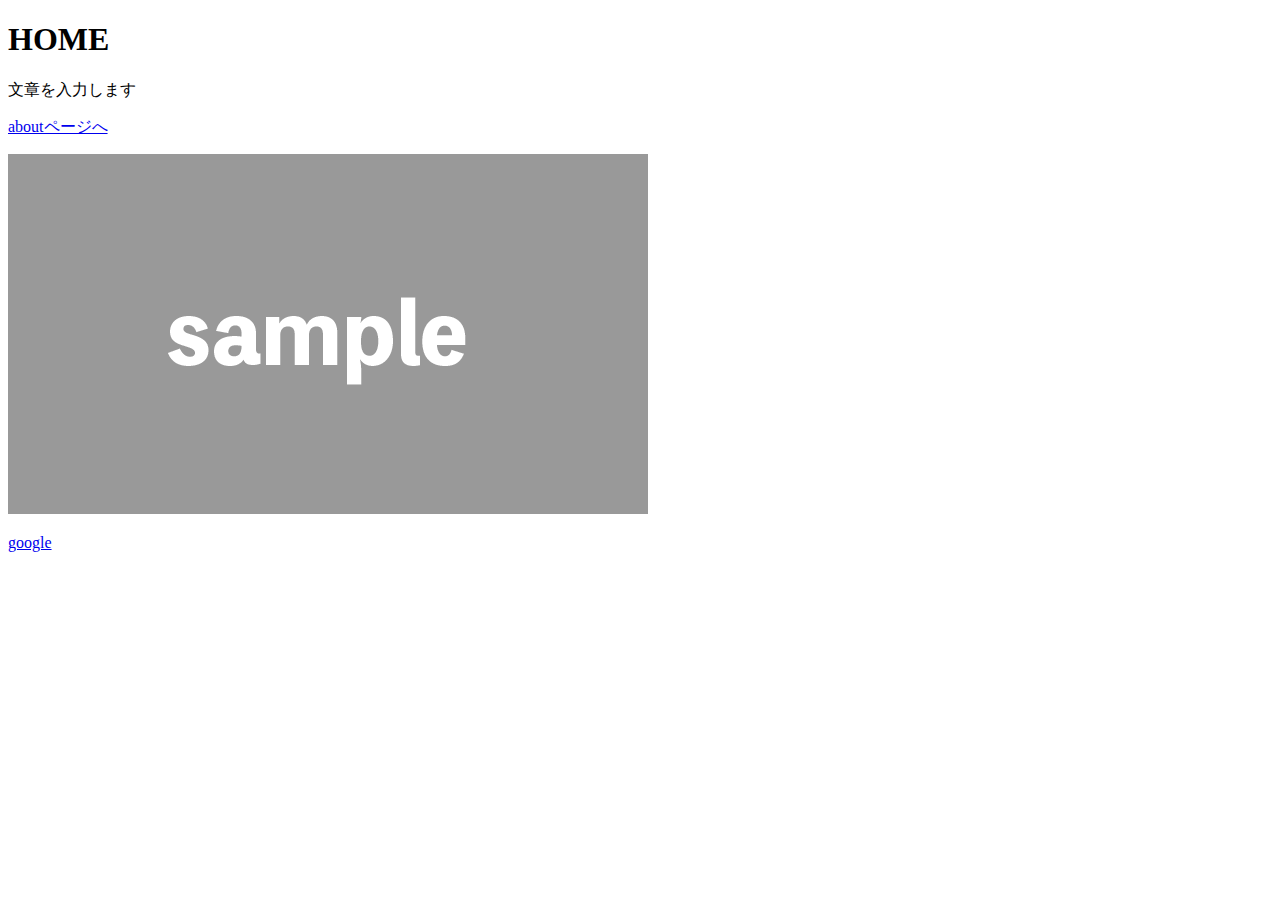
<file: index.html>
<!DOCTYPE html>
<html lang="ja">
  <head>
      <meta charset="UTF-8">
      <title>サンプルページ</title>
  </head>
    <body>
      <h1>HOME</h1>
      <p>文章を入力します</p>
      <p>
        <a href="about.html">aboutページへ</a>
     </p>
     <p>
        <img src="images/sample.png" alt="画像">
        <p>
          <a href="https://ngsm-syr.github.io/html_sample_01/" target="_blank">google</a>
        </p>
      </p>      
  </body>
</html>
</file>
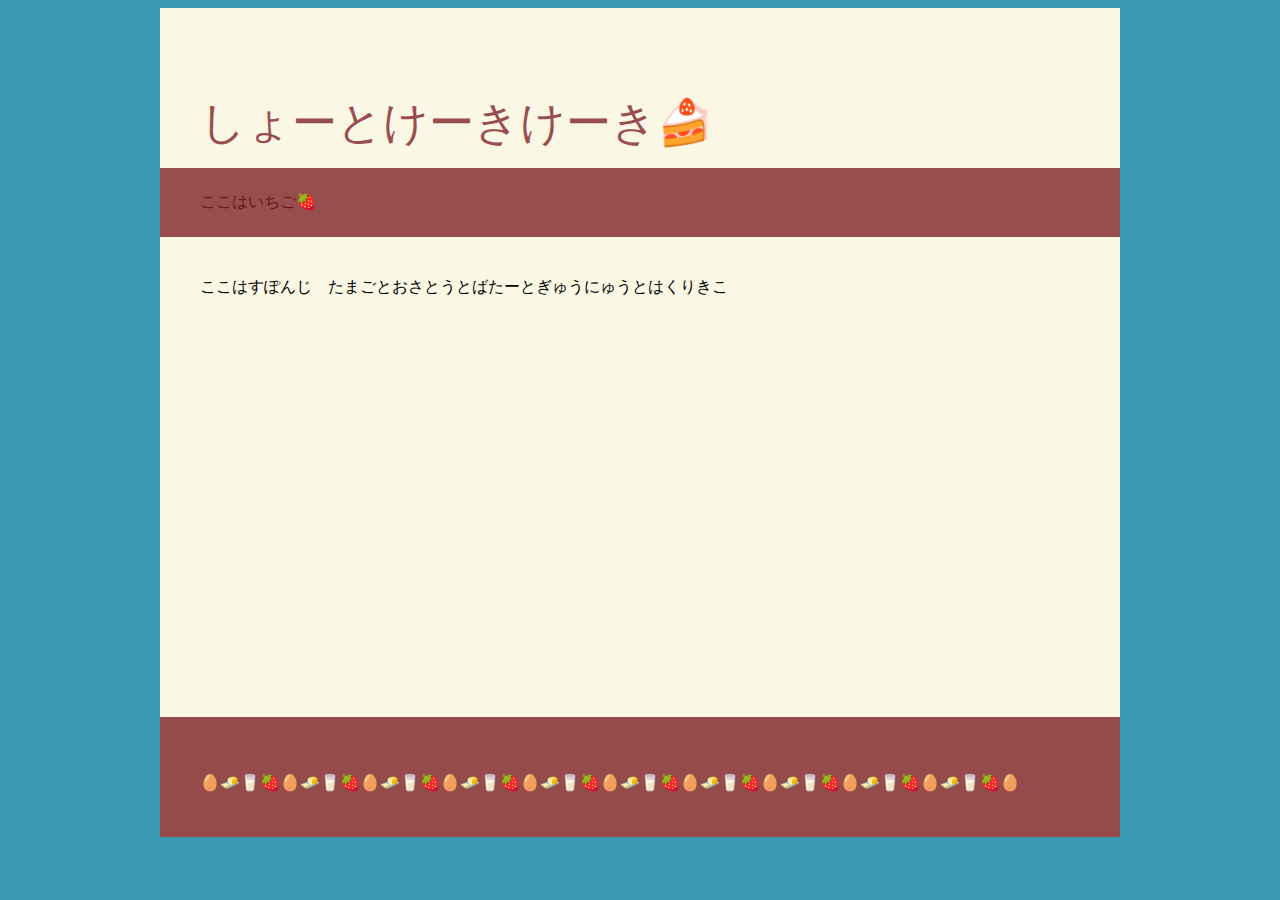
<file: css_sample_01/index.html>
<!DOCTYPE html>
<html lang="ja">

<head>
  <meta charset="UTF-8">
  <link rel="stylesheet" href="style.css">
  <meta name="viewport" content="width=device-width, initial-scale=1.0">
  <title>サイトのタイトル</title>
</head>

<body>
  <div id="wrap">

    <header> 
      <p class="page-title">しょーとけーきけーき🍰 </p>
    </header> 
    <nav> 
      <p>ここはいちご🍓</p> 
    </nav> 
    <main> 
      <pclass="page-title>ここはすぽんじ　たまごとおさとうとばたーとぎゅうにゅうとはくりきこ</p>
    </main> 
    <footer> 
      <p>🥚🧈🥛🍓🥚🧈🥛🍓🥚🧈🥛🍓🥚🧈🥛🍓🥚🧈🥛🍓🥚🧈🥛🍓🥚🧈🥛🍓🥚🧈🥛🍓🥚🧈🥛🍓🥚🧈🥛🍓🥚</p>
    </footer> 
  </div>
</body>

</html>
</file>
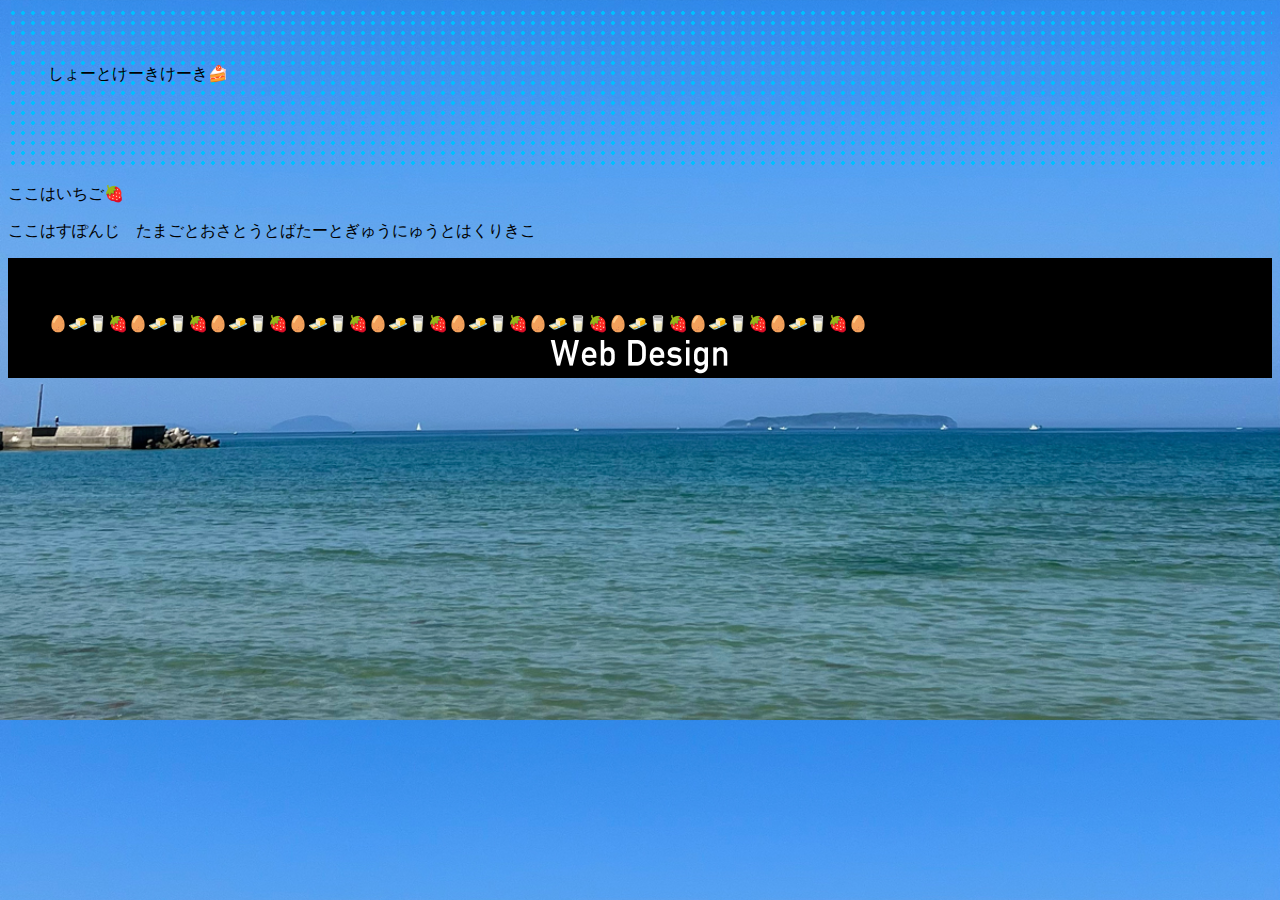
<file: css_sample_02/index.html>
<!DOCTYPE html>
<html lang="ja">

<head>
  <meta charset="UTF-8">
  <link rel="stylesheet" href="style.css">
  <meta name="viewport" content="width=device-width, initial-scale=1.0">
  <title>サイトのタイトル</title>
</head>

<body>
  <div id="wrap">

    <header> 
      <p class="page-title">しょーとけーきけーき🍰 </p>
    </header> 
    <nav> 
      <p>ここはいちご🍓</p> 
    </nav> 
    <main> 
      <pclass="page-title>ここはすぽんじ　たまごとおさとうとばたーとぎゅうにゅうとはくりきこ</p>
    </main> 
    <footer> 
      <p>🥚🧈🥛🍓🥚🧈🥛🍓🥚🧈🥛🍓🥚🧈🥛🍓🥚🧈🥛🍓🥚🧈🥛🍓🥚🧈🥛🍓🥚🧈🥛🍓🥚🧈🥛🍓🥚🧈🥛🍓🥚</p>
    </footer> 
  </div>
</body>

</html>
</file>
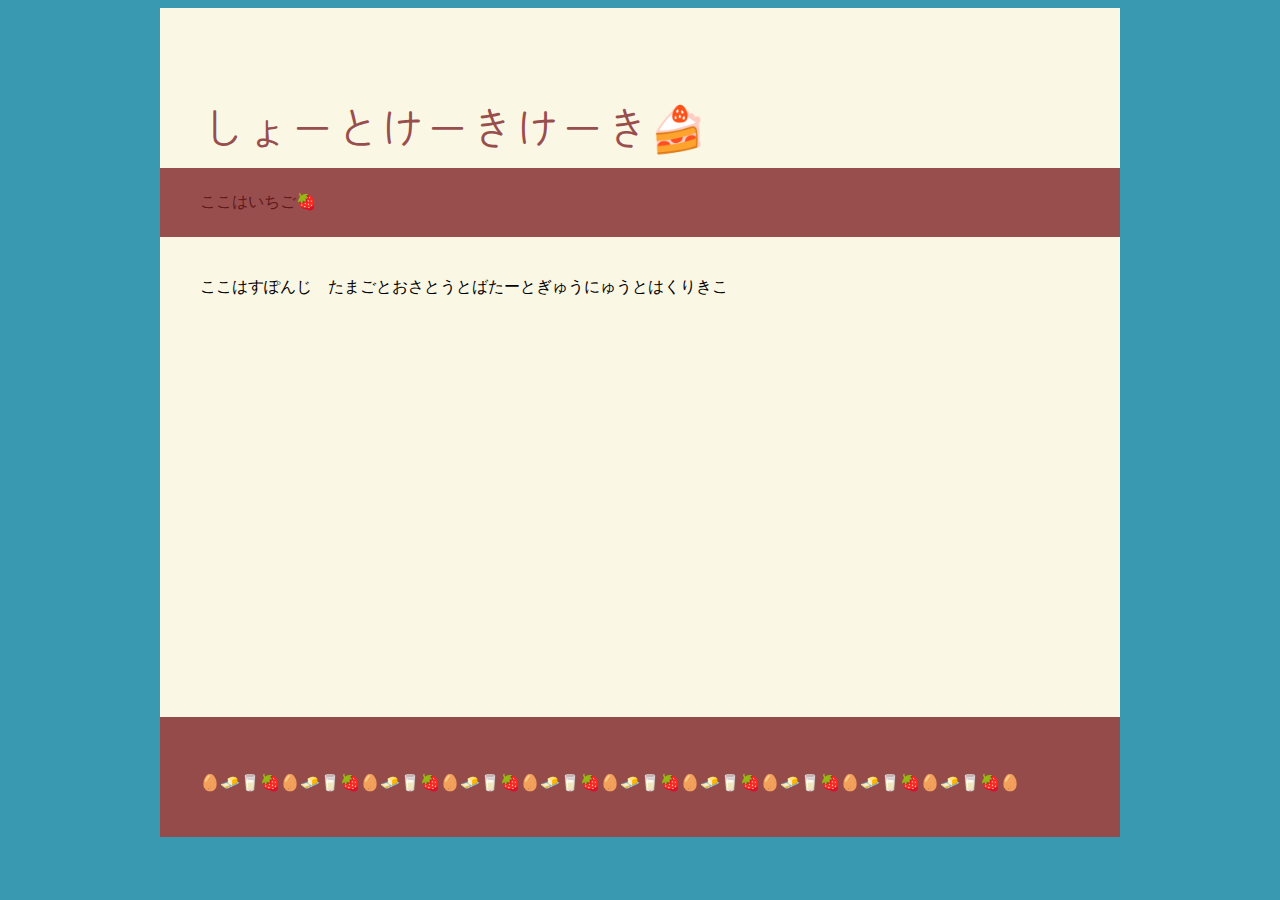
<file: css_sample_03/index.html>
<!DOCTYPE html>
<html lang="ja">

<head>
  <meta charset="UTF-8">
  <link rel="preconnect" href="https://fonts.googleapis.com">
  <link rel="preconnect" href="https://fonts.gstatic.com" crossorigin>
  <link href="https://fonts.googleapis.com/css2?family=Zen+Maru+Gothic&display=swap" rel="stylesheet">
  <link rel="stylesheet" href="style.css">
  <title>🍰</title>
</head>

<body>
  <div id="wrap">

    <header> 
      <p class="page-title">しょーとけーきけーき🍰 </p>
    </header> 
    <nav><meta charset="UTF-8">
        <link rel="preconnect" href="https://fonts.googleapis.com">
        <link rel="preconnect" href="https://fonts.gstatic.com" crossorigin>
        <link href="https://fonts.googleapis.com/css2?family=Zen+Maru+Gothic&display=swap" rel="stylesheet">
        <link rel="stylesheet" href="style.css">
      <p>ここはいちご🍓</p> 
    </nav> 
    <main> 
        <meta charset="UTF-8">
  <link rel="preconnect" href="https://fonts.googleapis.com">
  <link rel="preconnect" href="https://fonts.gstatic.com" crossorigin>
  <link href="https://fonts.googleapis.com/css2?family=Zen+Maru+Gothic&display=swap" rel="stylesheet">
  <link rel="stylesheet" href="style.css">
      <pclass="page-title>ここはすぽんじ　たまごとおさとうとばたーとぎゅうにゅうとはくりきこ</p>
    </main> 
    <footer> 
      <p>🥚🧈🥛🍓🥚🧈🥛🍓🥚🧈🥛🍓🥚🧈🥛🍓🥚🧈🥛🍓🥚🧈🥛🍓🥚🧈🥛🍓🥚🧈🥛🍓🥚🧈🥛🍓🥚🧈🥛🍓🥚</p>
    </footer> 
  </div>
</body>

</html>
</file>
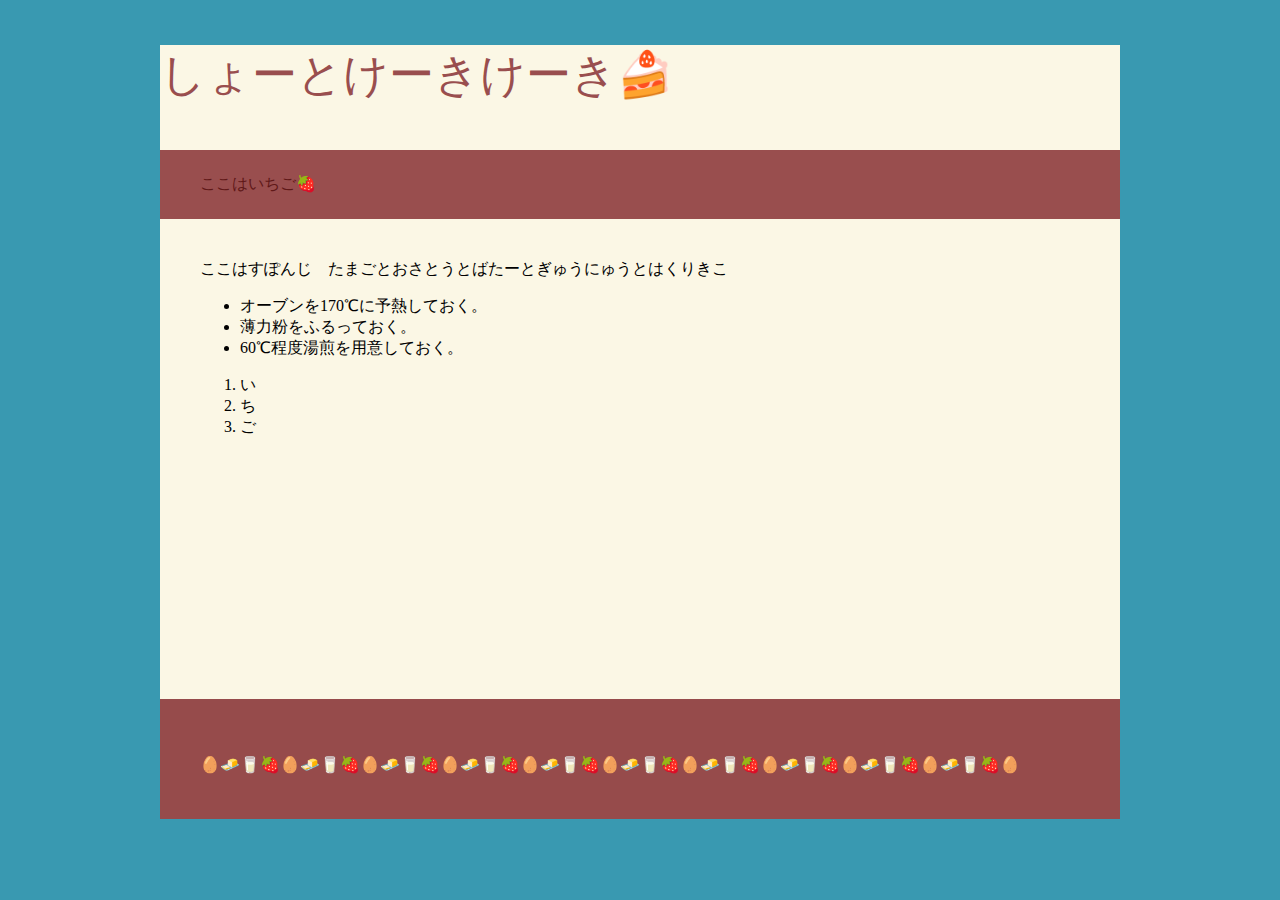
<file: css_sample_04/index.html>
<!DOCTYPE html>
<html lang="ja">

<head>
  <meta charset="UTF-8">
  <link rel="stylesheet" href="style.css">
  <meta name="viewport" content="width=device-width, initial-scale=1.0">
  <title>🍰</title>
</head>

<body>
  <div id="wrap">

    <header> 
      <p class="page-title">しょーとけーきけーき🍰 </p>
    </header> 
    <nav>
      <p>ここはいちご🍓</p> 
    </nav> 
    <main> 
      <pclass="page-title>ここはすぽんじ　たまごとおさとうとばたーとぎゅうにゅうとはくりきこ</p>
      <ul>
        <li>オーブンを170℃に予熱しておく。</li>
        <li>薄力粉をふるっておく。</li>
        <li>60℃程度湯煎を用意しておく。</li>
      </ul>
      <ol>
        <li>い</li>
        <li>ち</li>
        <li>ご</li>
      </ol>
    </main> 
    <footer> 
      <p>🥚🧈🥛🍓🥚🧈🥛🍓🥚🧈🥛🍓🥚🧈🥛🍓🥚🧈🥛🍓🥚🧈🥛🍓🥚🧈🥛🍓🥚🧈🥛🍓🥚🧈🥛🍓🥚🧈🥛🍓🥚</p>
    </footer> 
  </div>
</body>

</html>
</file>
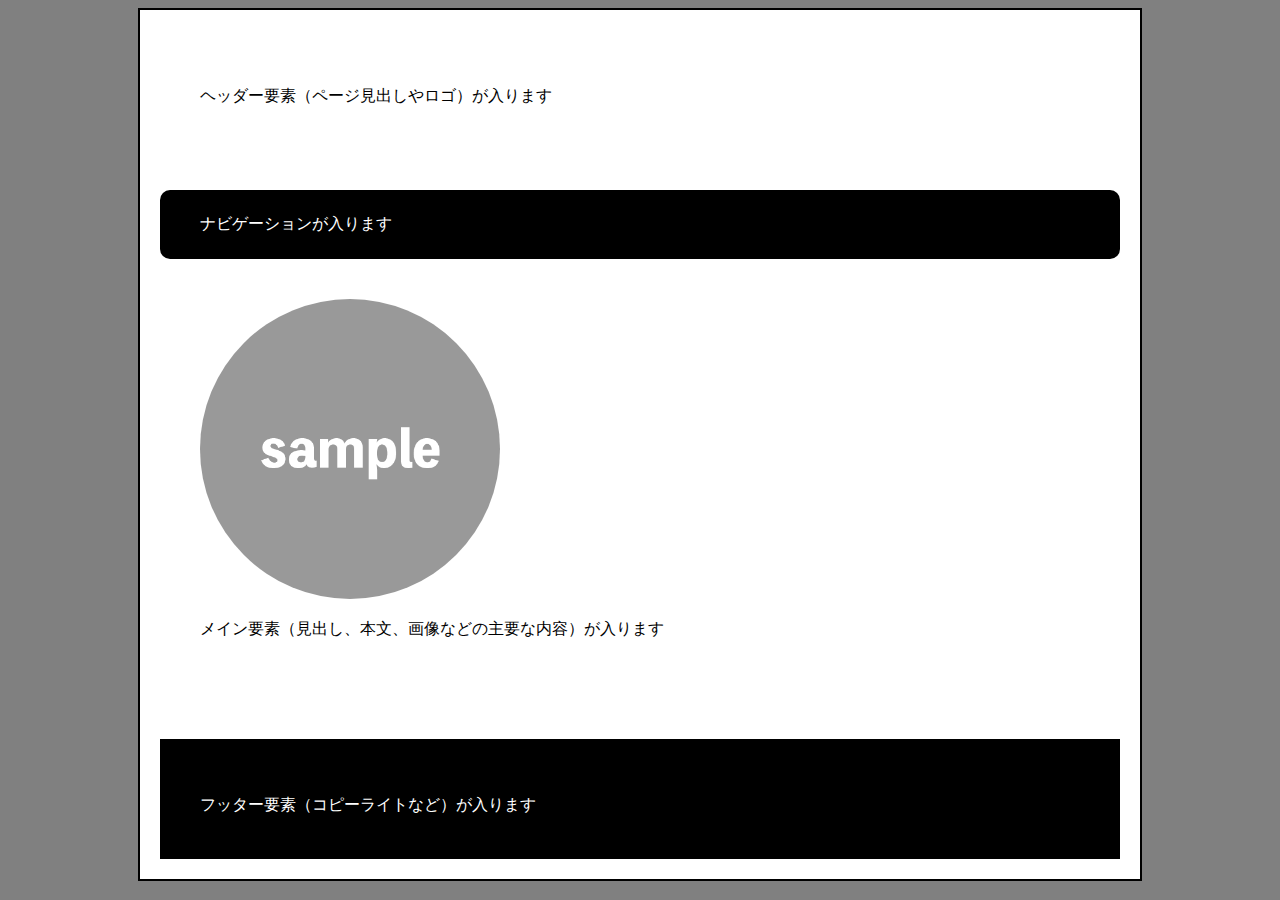
<file: css_sample_05/index.html>
<!DOCTYPE html> 
<html lang="ja"> 
<head> 
  <meta charset="UTF-8">
  <meta name="viewport" content="width=device-width, initial-scale=1.0">
  <link rel="stylesheet" href="style.css">
  <title>サイトのタイトル</title> 
</head> 

<body> 
<div id="wrap"> 
  <header> 
    <p>ヘッダー要素（ページ見出しやロゴ）が入ります </p>
  </header> 

  <nav> 
    <p>ナビゲーションが入ります</p> 
  </nav> 

  <main> 
    <div class="circle">
      <img src="images/sample2.png" alt="画像">
    </div>
    <p>メイン要素（見出し、本文、画像などの主要な内容）が入ります</p>
  </main> 

  <footer> 
    <p>フッター要素（コピーライトなど）が入ります</p>
  </footer> 

</div> 
</body> 
</html>
</file>
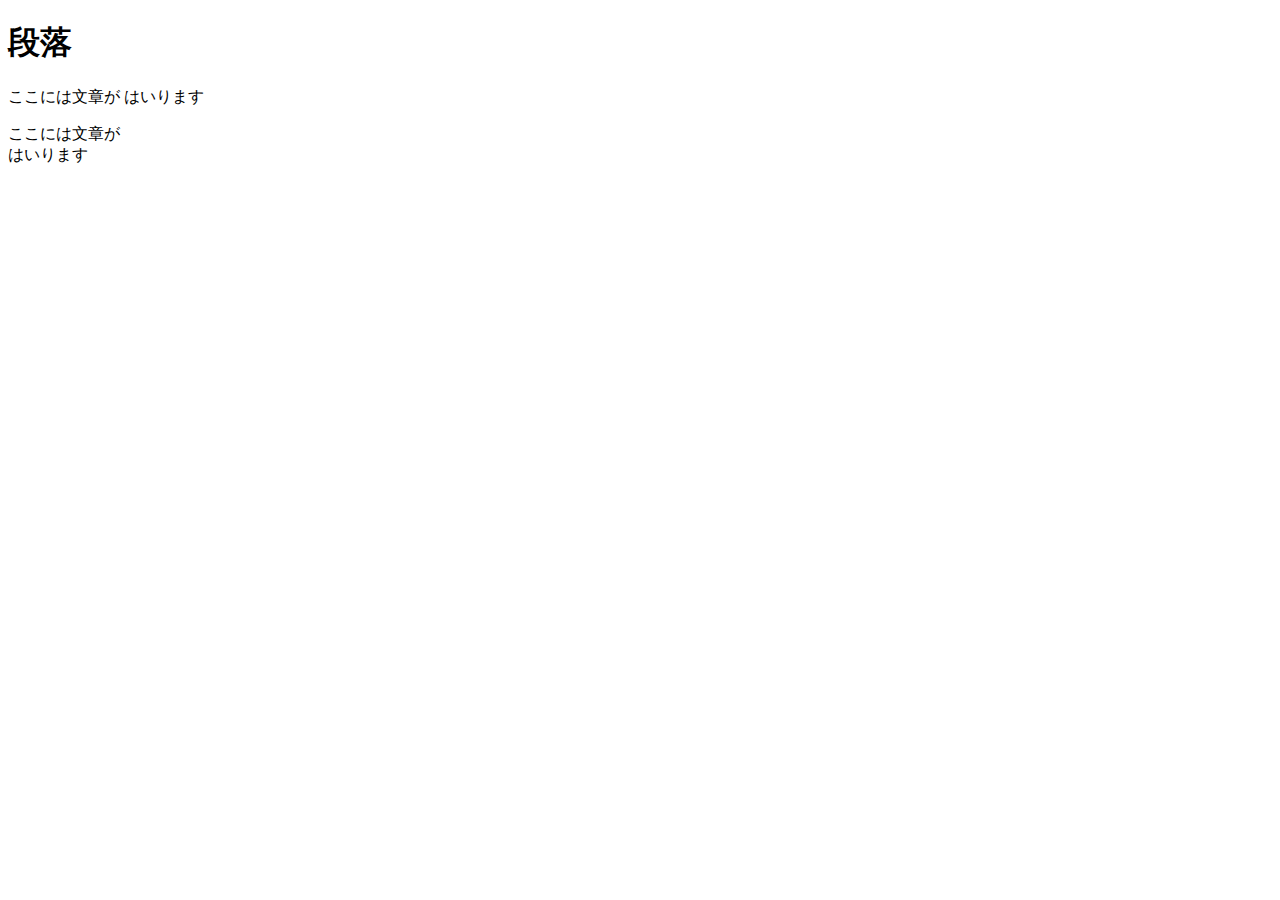
<file: html_sample_02/index.html>
<!DOCTYPE html>
<html lang="ja">
<head>
  <meta charset="UTF-8">
  <meta name="viewport" content="width=device-width, initial-scale=1.0">
  <title>Document</title>
</head>
<body>
    <h1>段落</h1>
    <p>ここには文章が
    はいります</p>
    <p>ここには文章が<br>はいります</p>    
</body>
</html>
</file>
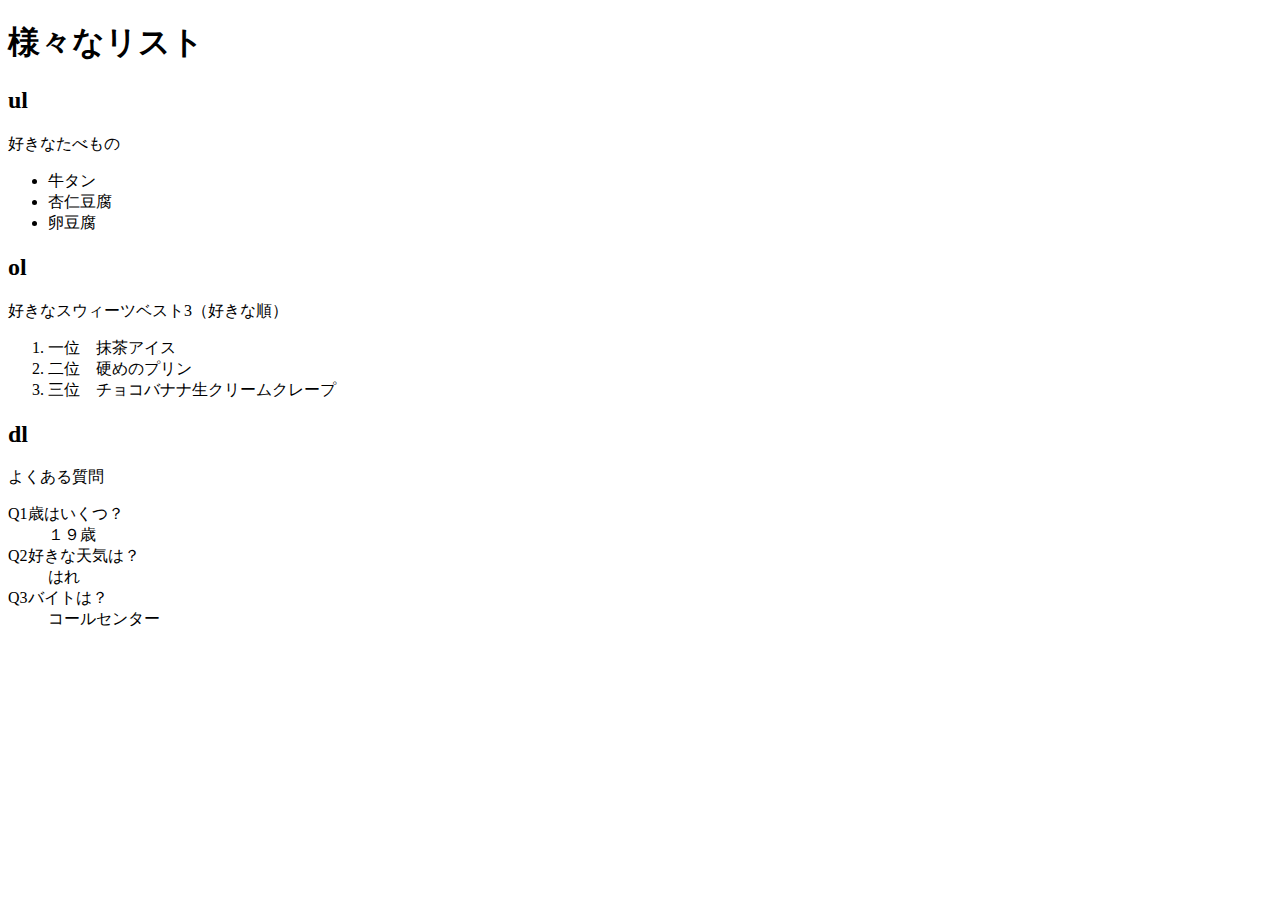
<file: html_sample_04/index.html>
<!DOCTYPE html>
<html lang="ja">
<head>
    <meta charset="UTF-8">
    <meta name="viewport" content="width=device-width, initial-scale=1.0">
    <title>Document</title>
</head>
<body>
    <h1>様々なリスト</h1>
<h2>ul</h2>
<p>好きなたべもの</p>
<ul>
  <li>牛タン</li>
  <li>杏仁豆腐</li>
  <li>卵豆腐</li>
</ul>

<h2>ol</h2>
<p>好きなスウィーツベスト3（好きな順）</p>
<ol>
  <li>一位　抹茶アイス</li>
  <li>二位　硬めのプリン</li>
  <li>三位　チョコバナナ生クリームクレープ</li>
</ol>

<h2>dl</h2>
<p>よくある質問</p>
<dl>
  <dt>Q1歳はいくつ？</dt>
  <dd>１９歳
  </dd>
  <dt>Q2好きな天気は？</dt>
  <dd>はれ</dd>
  <dt>Q3バイトは？</dt>
  <dd>コールセンター</dd>
</dl>
 
</body>
</html>
</file>
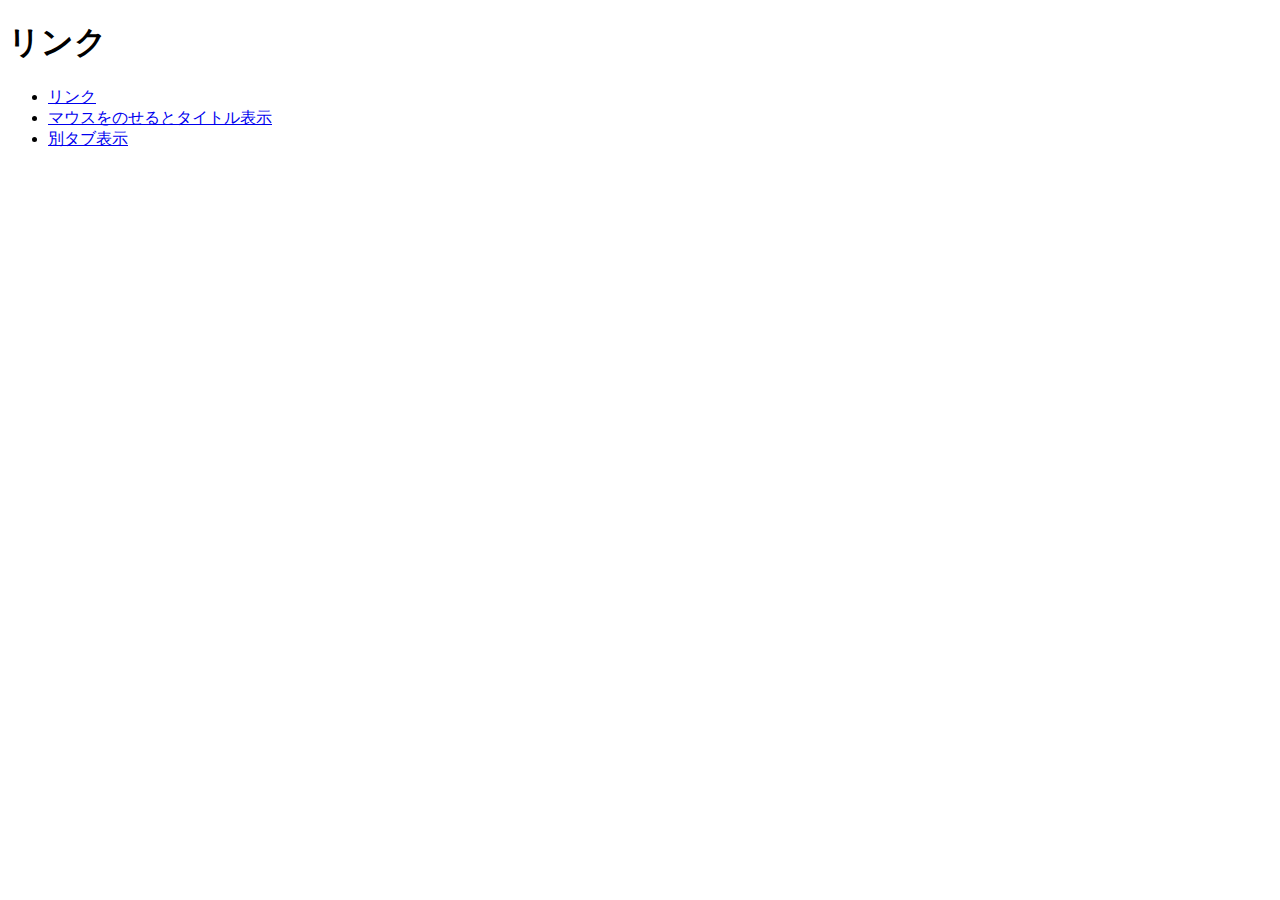
<file: html_sample_05/index.html>
<!DOCTYPE html>
<html lang="ja">
<head>
    <meta charset="UTF-8">
    <meta name="viewport" content="width=device-width, initial-scale=1.0">
    <title>Document</title>
</head>
<body>
    <h1>リンク</h1>

<ul>
  <li><a href="https://google.com">リンク</a></li>
  <li><a href="https://google.com" title="Google検索">マウスをのせるとタイトル表示</a></li>
  <li><a href="https://google.com" target="_blank">別タブ表示</a></li>     </ul>

</body>
</html>
</file>
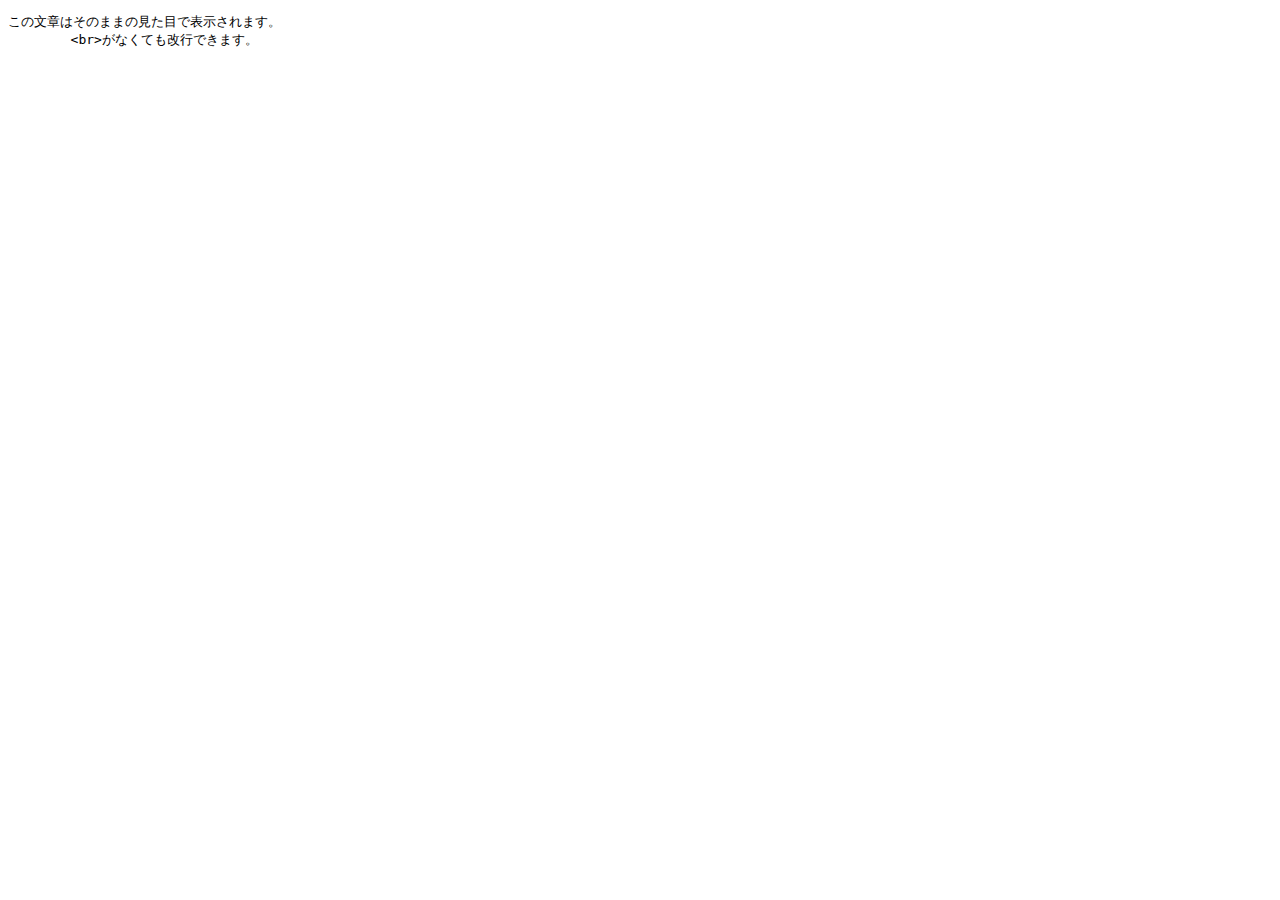
<file: html_sample_06/index.html>
<!DOCTYPE html>
<html lang="ja">
<head>
    <meta charset="UTF-8">
    <meta name="viewport" content="width=device-width, initial-scale=1.0">
    <title>Document</title>
</head>
<body>
    <pre><code>この文章はそのままの見た目で表示されます。
        &lt;br&gt;がなくても改行できます。</code></pre>
    
</body>
</html>
</file>
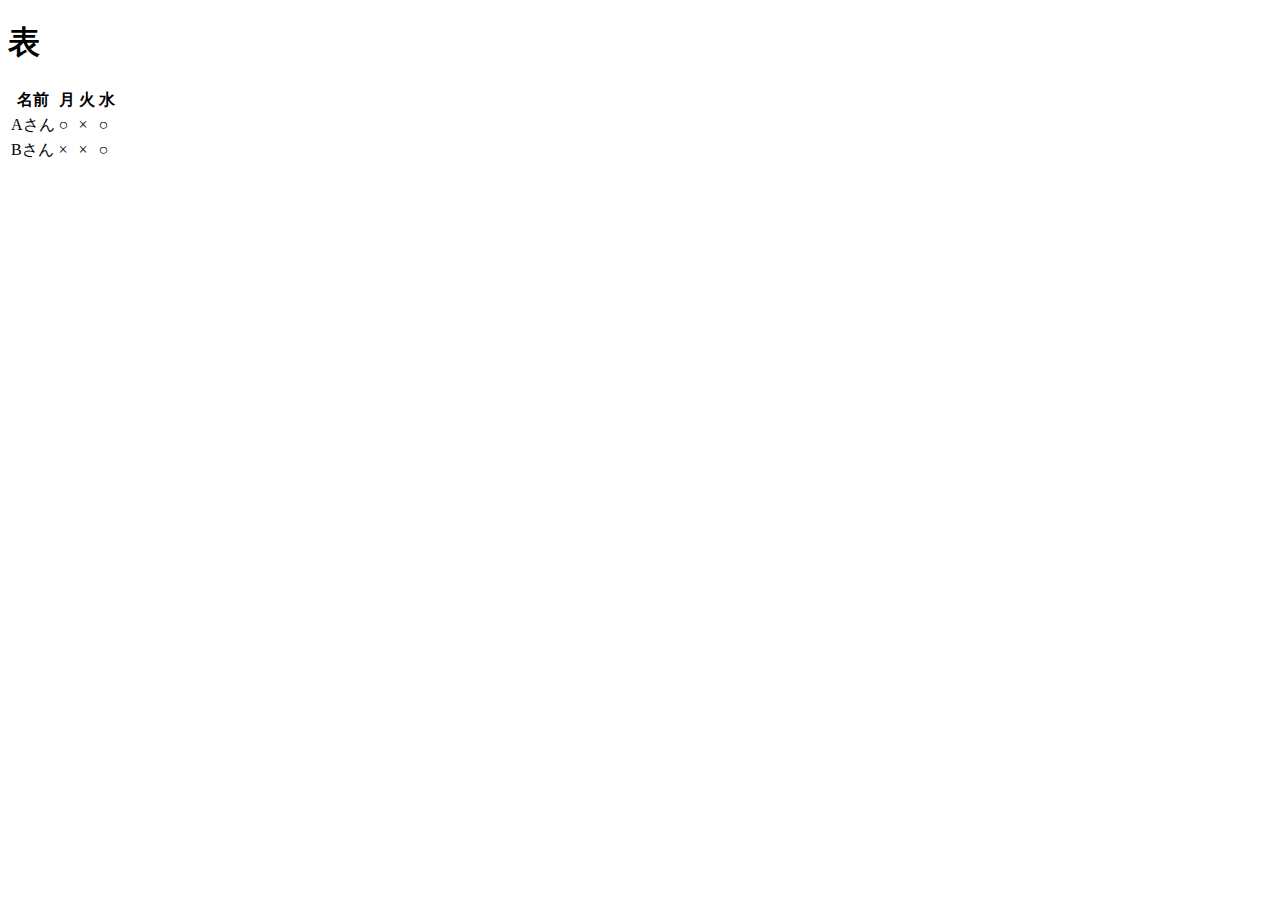
<file: html_sample_07/index.html>
<!DOCTYPE html>
<html lang="ja">
<head>
    <meta charset="UTF-8">
    <meta name="viewport" content="width=device-width, initial-scale=1.0">
    <title>Document</title>
</head>
<body>
    <h1>表</h1>
<table>
  <tr>
    <th>名前</th>
    <th>月</th>
    <th>火</th>
    <th>水</th>
  </tr>
  <tr>
    <td>Aさん</td>
    <td>○</td>
    <td>×</td>
    <td>○</td>
  </tr>
  <tr>
    <td>Bさん</td>
    <td>×</td>
    <td>×</td>
    <td>○</td>
  </tr>
</table>
    
</body>
</html>
</file>
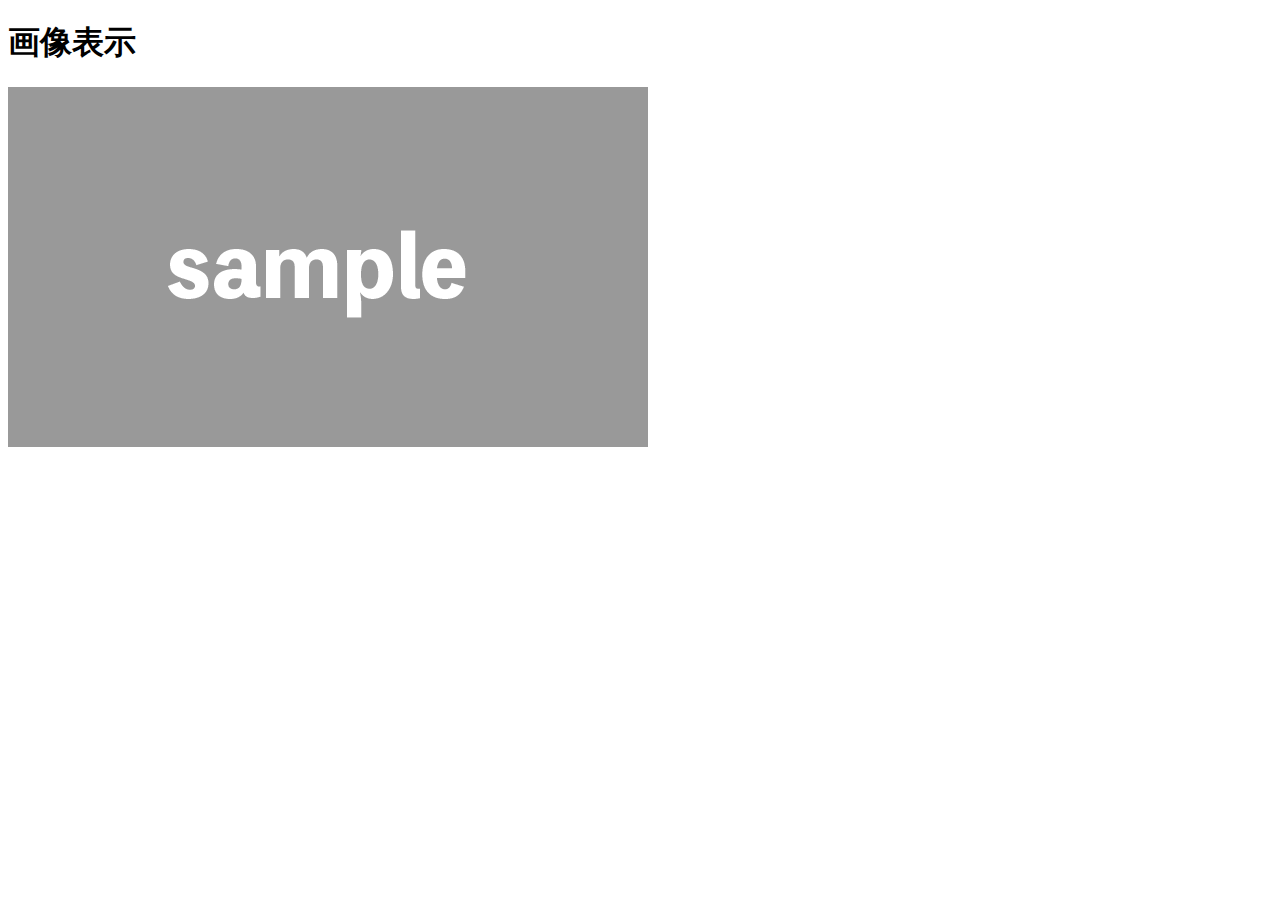
<file: html_sample_08/index.html>
<!DOCTYPE html>
<html lang="ja">
<head>
    <meta charset="UTF-8">
    <meta name="viewport" content="width=device-width, initial-scale=1.0">
    <title>Document</title>
</head>
<body>
    <h1>画像表示</h1>
<img src="images/sample.png" alt="画像">
    
</body>
</html>
</file>
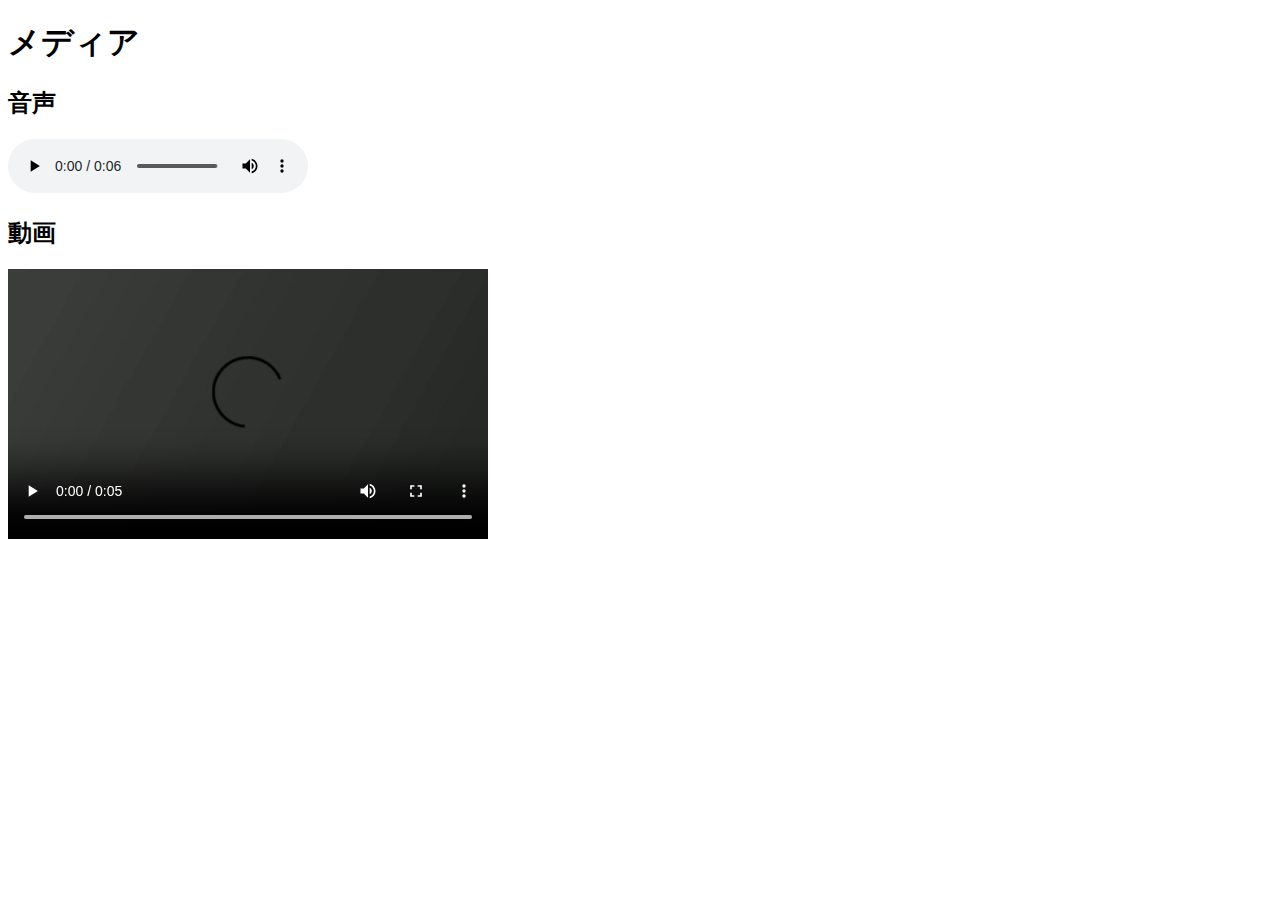
<file: html_sample_09/index.html>
<!DOCTYPE html>
<html lang="ja">
<head>
    <meta charset="UTF-8">
    <meta name="viewport" content="width=device-width, initial-scale=1.0">
    <title>Document</title>
</head>
<body>
    <h1>メディア</h1>

<h2>音声</h2>
<audio src="media/sample.mp3" controls></audio>

<h2>動画</h2>
<video src="media/sample.mp4" width="480" controls></video>
    
</body>
</html>
</file>
<file: css_sample_01/style.css>
@charset "UTF-8";
body {
  background-color: rgb(57, 153, 177);
}
 
#wrap {
  width: 960px;
  margin: auto;
  background-color: rgb(251, 247, 229);
}
 
header {
  padding: 40px;
  height: 80px;
}
 
nav {
  padding: 8px 40px;
  background-color: rgb(153, 78, 78);
  color: rgb(96, 24, 24);
}
 
main {
  padding: 40px;
  height : 400px;
}
 
footer {
  padding: 40px;
  height: 40px;
  background-color : rgb(150, 75, 75);
  color: rgb(109, 16, 16);
}
.page-title {
    font-size: 45px;
    color: rgb(153, 78, 78);
    }
</file>
<file: css_sample_02/style.css>
body {
    background-color: gray;
    background-image: url("images/bg.jpg");
    background-size: cover;
  }
  
  /*中略*/
  
  header {
    padding: 40px;
    height: 80px;
    background-image: url("images/pattern.png");
    background-repeat: repeat;
  }
  
  /*中略*/
  
  footer {
    padding: 40px;
    height: 40px;
    background-color : black;
    color: white;
    background-image: url("images/logo.png");
    background-repeat: no-repeat;
    background-size: 200px 50px;
    background-position: center bottom;
  }
</file>
<file: css_sample_03/style.css>
@charset "UTF-8";
body {
  background-color: rgb(57, 153, 177);
}
 
#wrap {
  width: 960px;
  margin: auto;
  background-color: rgb(251, 247, 229);
}
 
header {
  padding: 40px;
  height: 80px;
}
header p {
    font-family: "Zen Maru Gothic", serif;
  }
 
nav {
  padding: 8px 40px;
  background-color: rgb(153, 78, 78);
  color: rgb(96, 24, 24);
}
 
main {
  padding: 40px;
  height : 400px;
}
main p {
    font-size: 20px;
    font-weight: bold;
    font-family: "Zen Maru Gothic", serif;
  }
 
footer {
  padding: 40px;
  height: 40px;
  background-color : rgb(150, 75, 75);
  color: rgb(109, 16, 16);
}
.page-title {
    font-size: 45px;
    color: rgb(153, 78, 78);
    }
</file>
<file: css_sample_04/style.css>
@charset "UTF-8";
body {
  background-color: rgb(57, 153, 177);
}
 
#wrap {
  width: 960px;
  margin: auto;
  background-color: rgb(251, 247, 229);
}
 å
header {
  padding: 40px;
  height: 80px;
}
 
nav {
  padding: 8px 40px;
  background-color: rgb(153, 78, 78);
  color: rgb(96, 24, 24);
}
 
main {
  padding: 40px;
  height : 400px;
}
 
footer {
  padding: 40px;
  height: 40px;
  background-color : rgb(150, 75, 75);
  color: rgb(109, 16, 16);
}
.page-title {
    font-size: 45px;
    color: rgb(153, 78, 78);
    }
</file>
<file: css_sample_05/style.css>
@charset "UTF-8"; 

body {
  background-color: gray;
}
 
#wrap {
  width: 960px;
  margin: auto;
  background-color: white;
  border: 2px solid black;
  padding: 20px;
}
 
header   {
  padding: 40px;
  height: 80px;
}
 
nav {
  padding: 8px 40px;
  background-color: black;
  border-radius: 10px;
  color: white;
}
 
main {
  padding: 40px;
  height : 400px;
}
 
footer{
  padding: 40px;
  height: 40px;
  background-color : black;
  color: white;
}

.circle img {
  border-radius: 50%;
  width: 300px;
}
</file>
